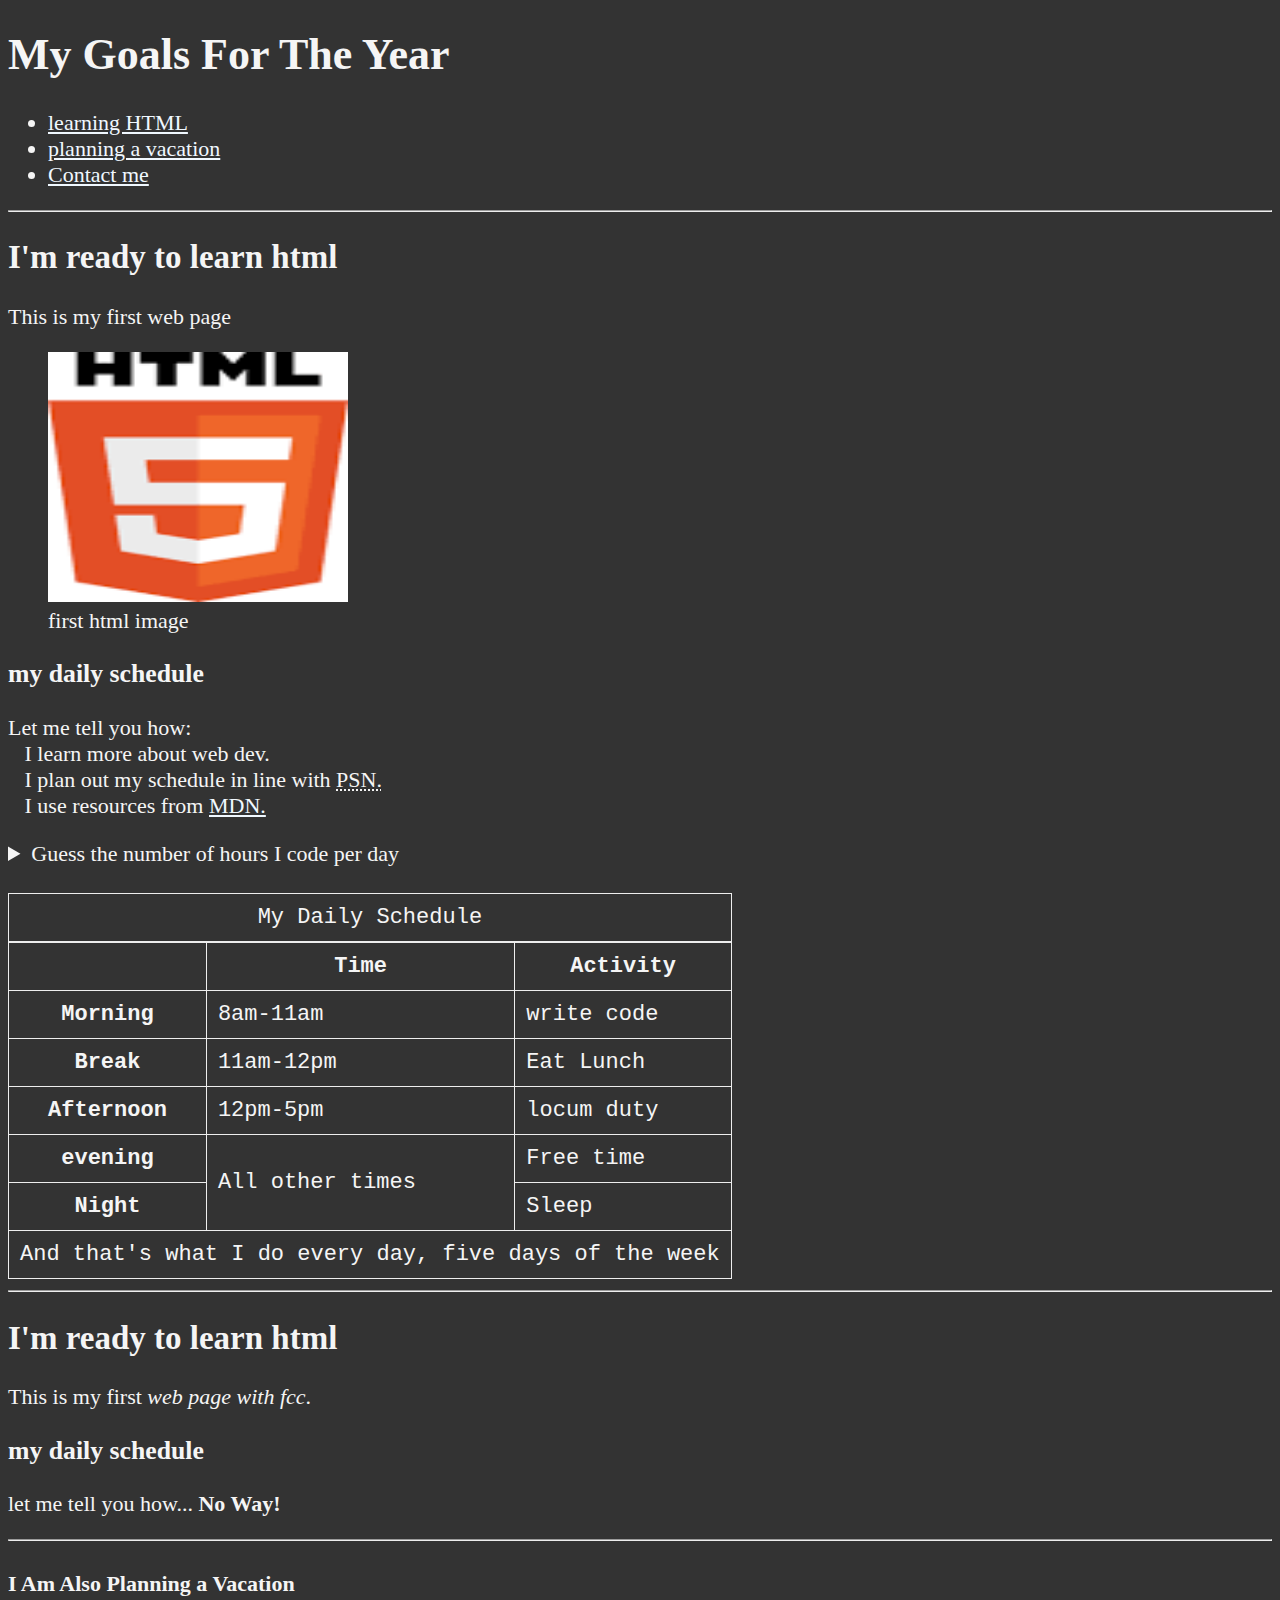
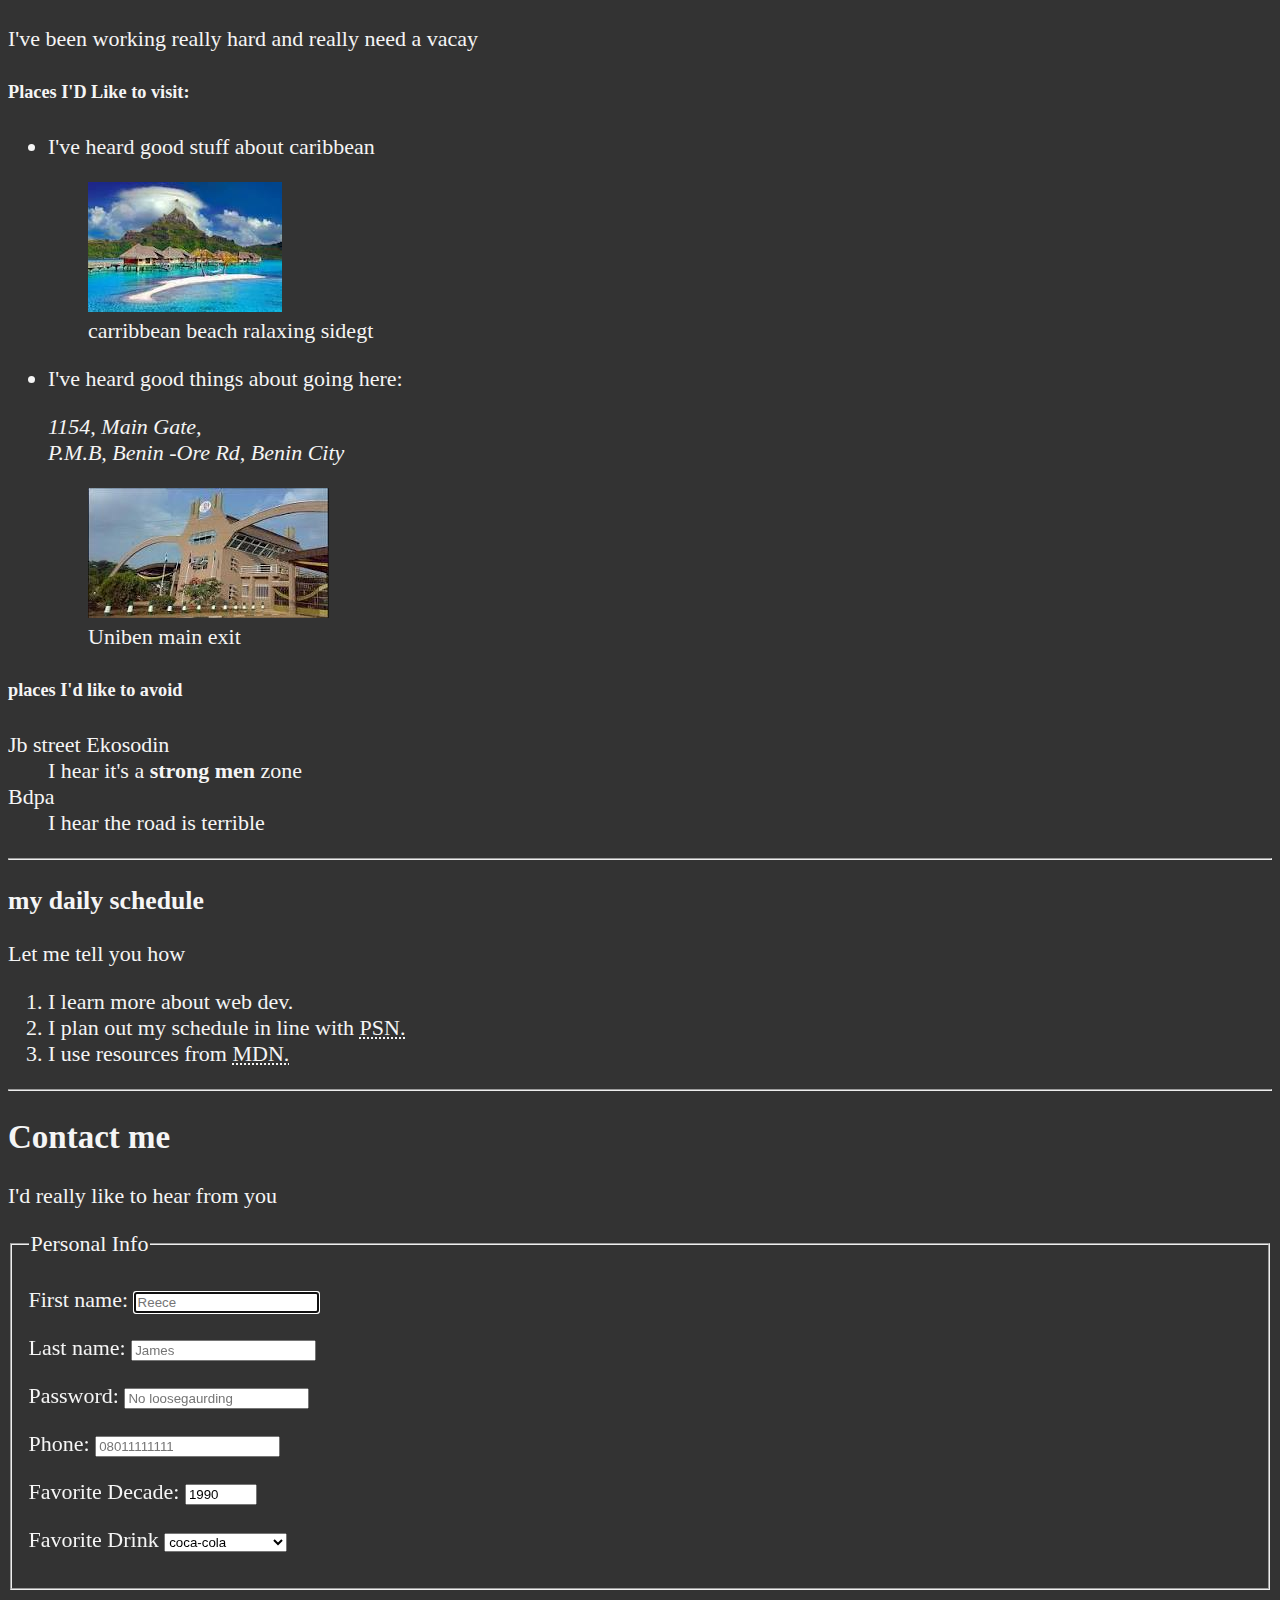
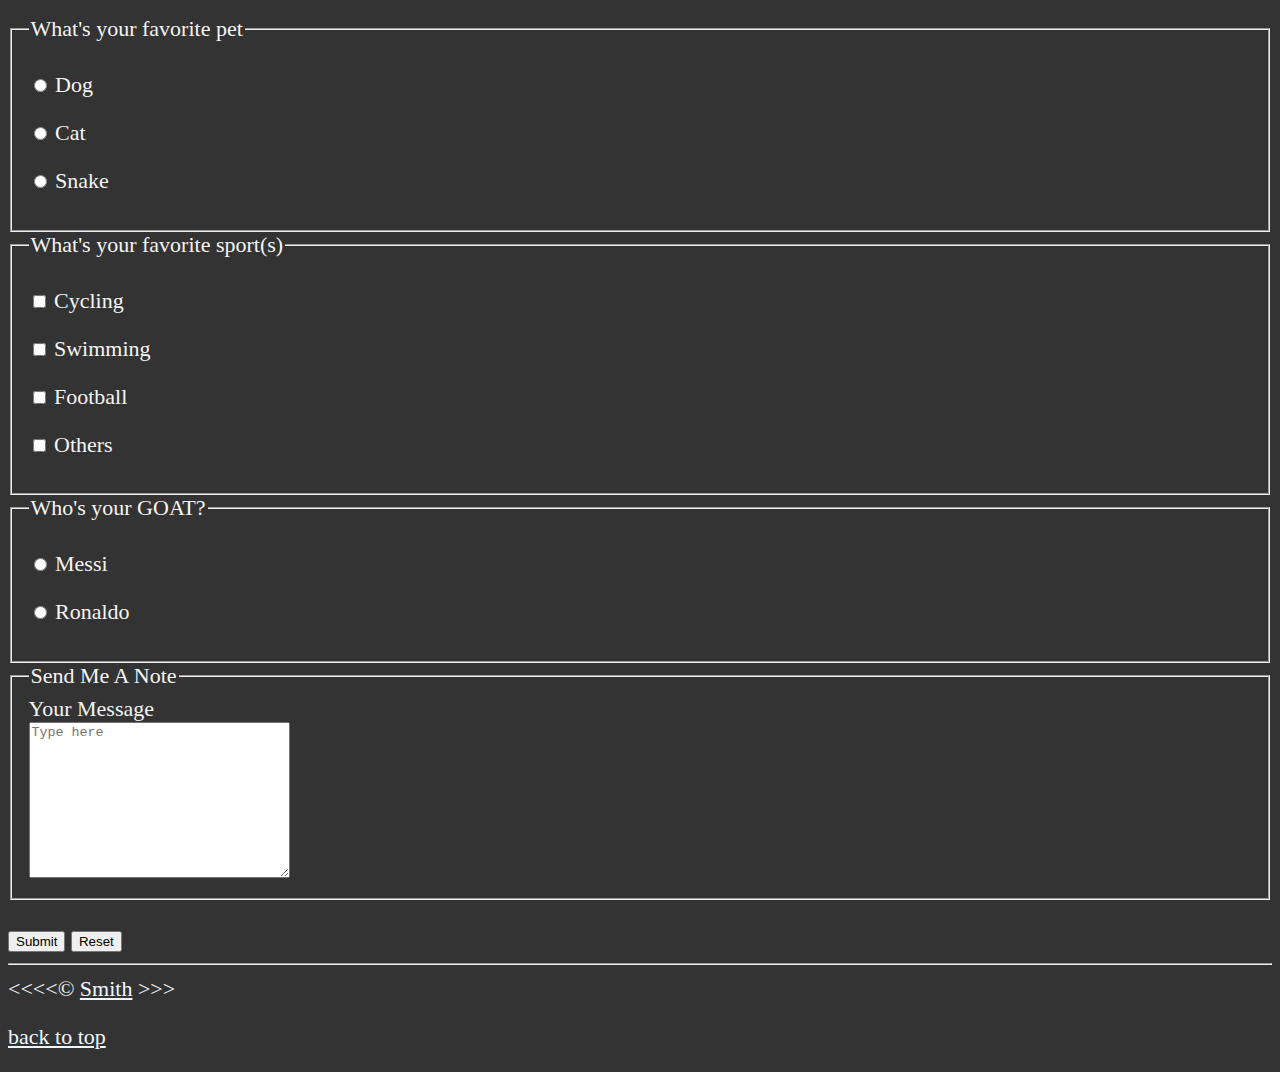
<file: index.html>
<!DOCTYPE html>
<html lang="en">
    <head>
        <meta charset="UTF-8">
        <meta name="authur" content="Shina Smith">
        <meta name="desription" content="This page contains all i need to know about HTML via fcc">
        <title>My Fcc Web Page</title>
        <link rel="icon" href="html5.png" type="image/x-icon">
        <link rel="stylesheet" href="main.css" type="text/css">
    </head>

    <body>
        <header>
            <h1>My Goals For The Year</h1>

            <nav aria-label="primary navigation">
                <ul>
                    <li>
                        <a href="#html">learning HTML</a>
                    </li>
                    <li><a href="#vacation">planning a vacation</a></li>
                    <li><a href="#Contact">Contact me</a></li>
                </ul>
            </nav>
        </header>

        <hr>
        <main>
            <article id="html">

                <H2>I'm ready to learn html</H2>
                <p>This is my first web page</p>
                <figure>
                    <img src="img/htmlnew.png" alt="sample of html image" title="html image" loading="lazy" width="300" height="250"> 
                    <figcaption>first html image</figcaption>
                </figure>
                <section>
                <h3>my daily schedule</h3>
                    <p>Let me tell you how:
                        <br>&nbsp;&nbsp;&nbsp;I learn more about web dev.
                        <br>&nbsp;&nbsp;&nbsp;I plan out my schedule in line with <abbr title="Pharmaceutical assopciation of Nigeria">PSN.</abbr>
                        <br>&nbsp;&nbsp;&nbsp;I use resources from <abbr title="Mozilla Developer Network"> <A href="https://developer.mozilla.org/"> MDN.</A> </abbr>
                    </p>
                    <aside>
                        <details>
                            <summary>
                                Guess the number of hours I code per day
                            </summary>
                            <p>I start at 8am and I write code for 3 hours every morning</p>
                        </details>
                    </aside>
                    <br>
                    <table>
                        <caption>My Daily Schedule</caption>
                        <thead>
                            <tr>
                                <th>&nbsp;</th>
                                <th scope="col">Time</th>
                                <th scope="col">Activity</th>
                            </tr>
                        </thead>
                        <tbody>
                            <tr>
                                <th scope="row">Morning</th>
                                <td>
                                    <time datetime="08:00">8am</time>-<time datetime="11:00">11am</time>
                                </td>
                                <td>write code</td>
                            </tr>
                            <tr>
                                <th scope="row">Break</th>
                                <td>
                                    <time datetime="11:00">11am</time>-<time datetime="12:00">12pm</time>
                                </td>
                                <td>Eat Lunch</td>
                            </tr>
                            <tr>
                                <th scope="row">Afternoon</th>
                                <td>
                                    <time datetime="12:00">12pm</time>-<time datetime="17:00">5pm</time>
                                </td>
                                <td>locum duty</td>
                            </tr>
                            <tr>
                                <th scope="row">evening</th>
                                <td rowspan="2">All other times</td>
                                <td>Free time</td>
                            </tr>
                            <tr>
                                <th scope="row">Night</th>
                                <td>Sleep</td>
                            </tr>
                        </tbody>
                        <tfoot>
                            <tr>
                                <td colspan="3">And that's what I do every day, five days of the week </td>
                            </tr>
                        </tfoot>
                    </table>
                </section>

            </article>

            <hr>
            <H2>I'm ready to learn html</H2>
           
            <p>This is my first <em>web page with fcc</em>.</p>
            <h3>my daily schedule</h3>
            <p>let me tell you how... <strong>No Way!</strong></p>
            <hr>

            <article id="vacation">
                <h4>I Am Also Planning a Vacation</h4>
                <p>I've been working really hard and really need a vacay</p>
                <section>
                <h5>Places I'D Like to visit:</h5>
                <ul>
                    <li>
                        <p>I've heard good stuff about caribbean</p>
                        <figure>
                            <img src="img/beachesdeythisworldmenn.jpg" alt="beach photo" title="carribbean beach" loading="lazy">
                            <figcaption>carribbean beach ralaxing sidegt</figcaption>
                        </figure>
                    </li>
                        <li><p>I've heard good things about going here:</p>
                        <address>
                            1154, Main Gate, <br> P.M.B, Benin -Ore Rd, Benin City
                        </address>
                        <figure>
                            <img src="img/unibenentrance.jpg" alt="uniben main gate" title="main gate" loading="lazy">
                            <figcaption>
                                Uniben main exit
                            </figcaption>
                        </figure>
                    </li>
                </ul>
                </section>
                <section>
                <h5>places I'd like to avoid</h5>
                <dl>
                    <dt>Jb street Ekosodin</dt>
                    <dd>I hear it's a <strong>strong men</strong> zone</dd>

                    <dt>Bdpa</dt>
                    <dd>I hear the road is terrible</dd>
                </dl>
                </section>  
            </article>

            <hr>

            <!-- TODO: Add more places -->
            <h3>my daily schedule</h3>
            <p>Let me tell you how</p>
                <ol>
                    <li> I learn more about web dev.</li>
                    <li> I plan out my schedule in line with <abbr title="Pharmaceutical assopciation of Nigeria">PSN.</abbr></li>
                    <li> I use resources from <abbr title="Mozilla Developer Network"> MDN.</abbr></li>
                </ol>

                <hr>

                <article id="contact">
                    <h2>Contact me</h2>
                    <p>I'd really like to hear from you</p>

                    <form action="https://httpbin.org/get" method="get">
                     <fieldset>
                        <legend>Personal Info</legend>
                        <p>
                            <label for="firstName">First name:</label>
                            <input type="text" name="firstName" id="firstName" placeholder="Reece" autocomplete="on" required autofocus>
                        </p>
                        <p>
                            <label for="lastName">Last name:</label>
                            <input type="text" name="lastName" id="lastName" placeholder="James" autocomplete="on" required>
                        </p>
                        <p>
                            <label for="password">Password:</label>
                            <input type="password" name="password" id="password" placeholder="No loosegaurding"  required>
                        </p>
                        <p>
                            <label for="phone">Phone:</label>
                            <input type="tel" name="phone" id="phone" placeholder="08011111111" pattern="[0-9]{11}" required>
                        <p>
                            <label for="decade">Favorite Decade:</label>
                            <input type="number" name="decade" id="decade" min="1950" max="2020" step="10" value="1990" required>
                        </p>
                        <p>
                            <label for="drink">Favorite Drink</label>
                            <select name="drink" id="drink">
                                <optgroup label="Soda">
                                    <option value="coca-cola">coca-cola</option>
                                    <option value="pepsi">Pepsi</option>
                                    <option value="malta-guiness">Malta-Guiness</option>
                                    <option value="fanta">Fanta</option>
                                </optgroup>
                                <optgroup label="Non-soda">
                                    <option value="viju-milk">Viju-Milk</option>
                                    <option value="nutriyo">NutriYo</option>
                                </optgroup>
                                <option value="others">Others</option>
                            </select>
                        </p>
                    </fieldset>
                    <br>
                    <fieldset>
                        <legend>What's your favorite pet</legend>
                        <p>
                            <input type="radio" name="pet" id="dog" value="dog"> <label for="dog">Dog</label>
                        </p>
                        <p>
                            <input type="radio" name="pet" id="cat" value="cat"> <label for="cat">Cat</label>
                        </p>
                        <p>
                            <input type="radio" name="pet" id="snake" value="snake"> <label for="snake">Snake</label>
                        </p>
                    </fieldset>
                    <fieldset>
                        <legend>What's your favorite sport(s)</legend>
                        <p>
                            <input type="checkbox" name="sports" id="cycling" value="cycling">
                            <label for="cycling">Cycling</label>
                        </p>
                        <p>
                            <input type="checkbox" name="sports" id="swimming" value="swimming">
                            <label for="swimming">Swimming</label>
                        </p>
                        <p>
                            <input type="checkbox" name="sports" id="football" value="football">
                            <label for="football">Football</label>
                        </p>
                        <p>
                            <input type="checkbox" name="sports" id="othersports" value="othersports">
                            <label for="othersports">Others</label>
                        </p>
                    </fieldset>
                    <fieldset>
                        <legend>Who's your GOAT?</legend>
                        <p>
                            <input type="radio" name="goat" id="messi" value="messi">
                            <label for="messi">Messi</label>
                        </p>
                        <p>
                            <input type="radio" name="goat" id="ronaldo" value="ronaldo">
                            <label for="ronaldo">Ronaldo</label>
                        </p>
                    </fieldset>
                    <fieldset>
                        <legend>Send Me A Note</legend>
                        <label for="message">Your Message</label>
                        <br>
                        <textarea name="message" id="message" cols="30" rows="10" placeholder="Type here"></textarea>
                    </fieldset>
                    <br>
                    <button type="submit">Submit</button>
                    <button type="reset">Reset</button>

                    </form>
                </article>
        </main>
        <hr>
        <footer>
            &lt;&lt;&lt;&lt;&copy; <a href="about.html"> Smith</a> &gt;&gt;&gt;
            <p>
                <a href="#">back to top</a>
            </p>
         </footer>
    </body>
</html>
</file>
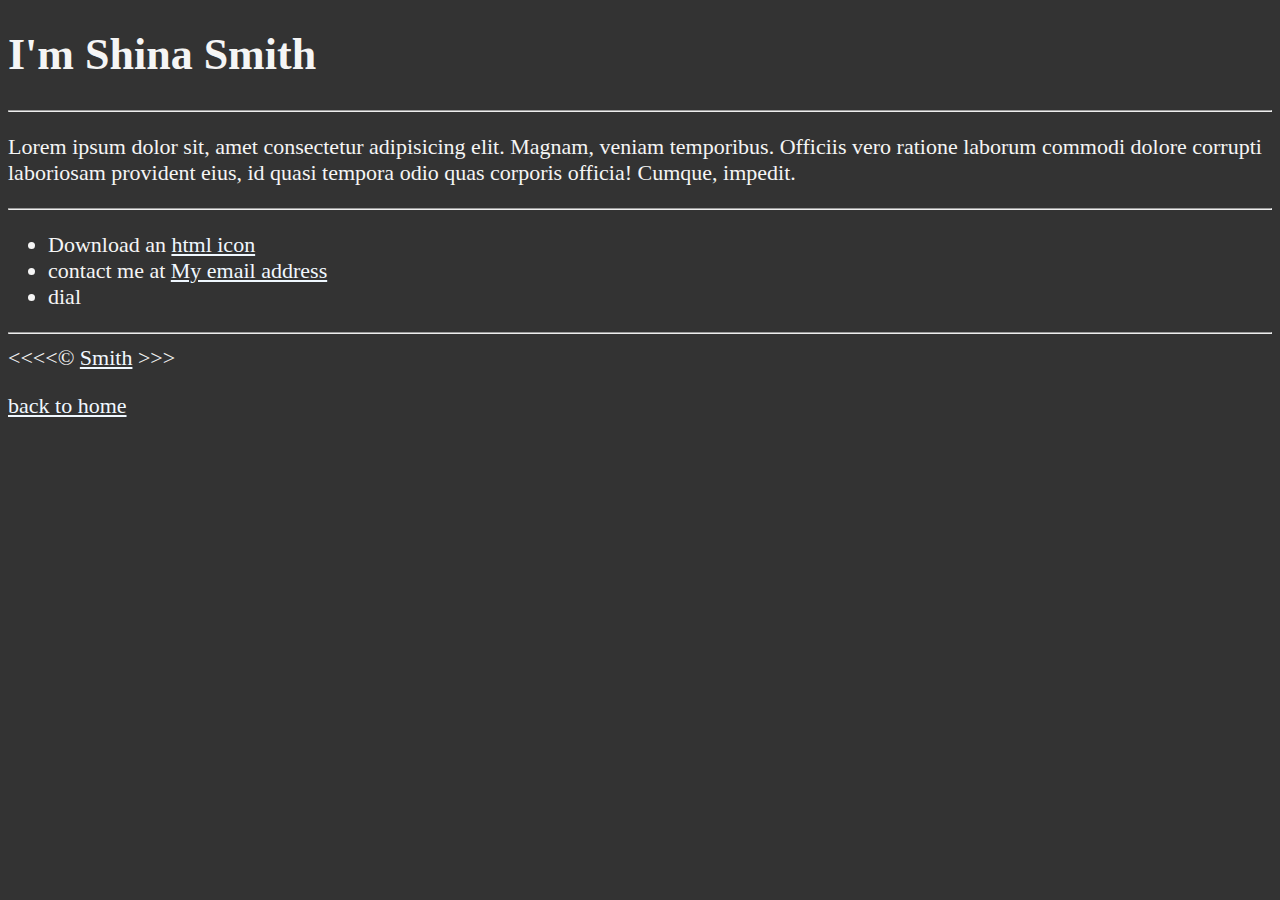
<file: about.html>
<!DOCTYPE html>
<html lang="en">
    <head>
        <meta charset="UTF-8">
        <meta name="authur" content="Shina Smith">
        <meta name="desription" content="I'm Adesina John (Smith) and this page is about me">
        <title>About me</title>
        <link rel="icon" href="html5.png" type="image/x-icon">
        <link rel="stylesheet" href="main.css" type="text/css">
    </head>

    <body>
        <h1>I'm Shina Smith</h1>
        <hr>

        <p>
            Lorem ipsum dolor sit, amet consectetur adipisicing elit. Magnam, veniam temporibus. Officiis vero ratione laborum commodi dolore corrupti laboriosam provident eius, id quasi tempora odio quas corporis officia! Cumque, impedit.
        </p>

        <hr>
        <ul>
            <li>Download an <a href="html.png" download>html icon</a></li>
            <li>contact me at <a href="mailto:anything@email.com">My email address</a></li>
            <li>dial <a href="tel:+2347032229637"></a></li>

        </ul>
          <hr>
        &lt;&lt;&lt;&lt;&copy; <a href="about.html"> Smith</a> &gt;&gt;&gt;
        <p>
            <a href="#">back to home</a>
        </p>
    </body>
</html>
</file>
<file: main.css>
html {
    font-size: 22px;
}

body{
    background-color: #333;
    color: whitesmoke;
}

a{
    color: aliceblue;
}

a:visited {
    color: lightgray;
}

a: hover; a:active {
    color: #eee;
}
table, tr, th, td, caption{
    border: 1px solid #eee;
    font-family: 'Courier New', Courier, monospace;
    border-collapse: collapse;
    padding: 0.5rem;
}
</file>
